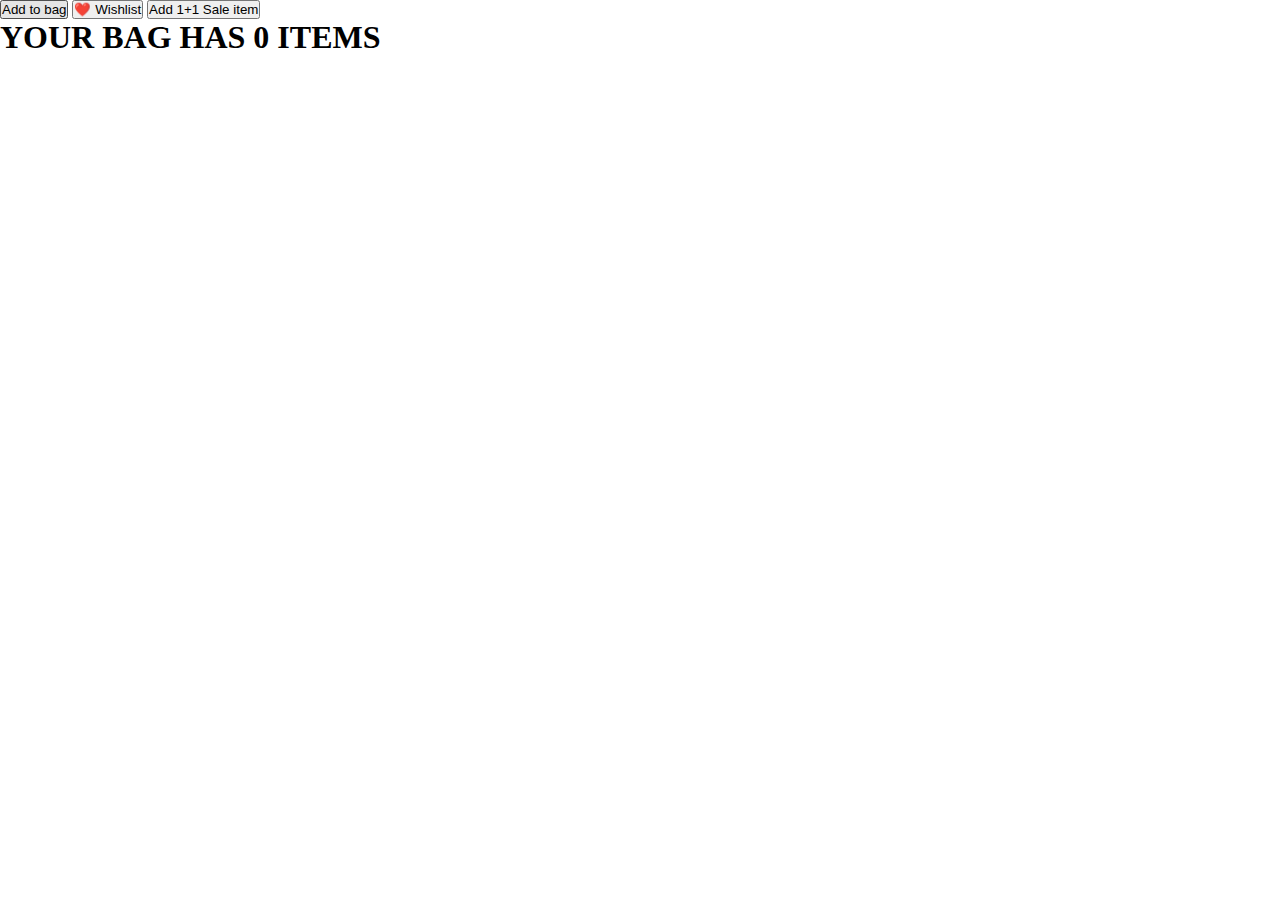
<file: index.html>
<!DOCTYPE html>
<html lang="en">
<head>
    <meta charset="UTF-8">
    <meta name="viewport" content="width=device-width, initial-scale=1.0">
    <title>Document</title>
    <link rel="stylesheet" href="./style.css">
    <link rel="stylesheet" href="https://cdnjs.cloudflare.com/ajax/libs/font-awesome/6.0.0-beta3/css/all.min.css" integrity="sha384-k6RqeWeci5ZR/Lv4MR0sA0FfDOM8z4j7x2l1e5c5e5f5e5f5e5f5e5f5e5f5e5" crossorigin="anonymous">
</head>
<body>
    <button class="bag-button" onclick="cartQuantity = cartQuantity + 1;document.querySelector('#cart-summary').innerText = `YOUR BAG HAS ${cartQuantity} ITEMS`;">Add to bag</button>
    <button class="wish-button" onclick="cartQuantity = cartQuantity - 1;document.querySelector('#cart-summary').innerText = `YOUR BAG HAS ${cartQuantity} ITEMS`;">❤️ Wishlist</button>
    <button class="btn-click2" onclick="cartQuantity = cartQuantity + 2;document.querySelector('#cart-summary').innerText = `YOUR BAG HAS ${cartQuantity} ITEMS`;">Add 1+1 Sale item</button>

    <h1 id="cart-summary">YOUR BAG HAS 0 ITEMS</h1>

    <script src="./script.js"></script>
</body>
</html>
</file>
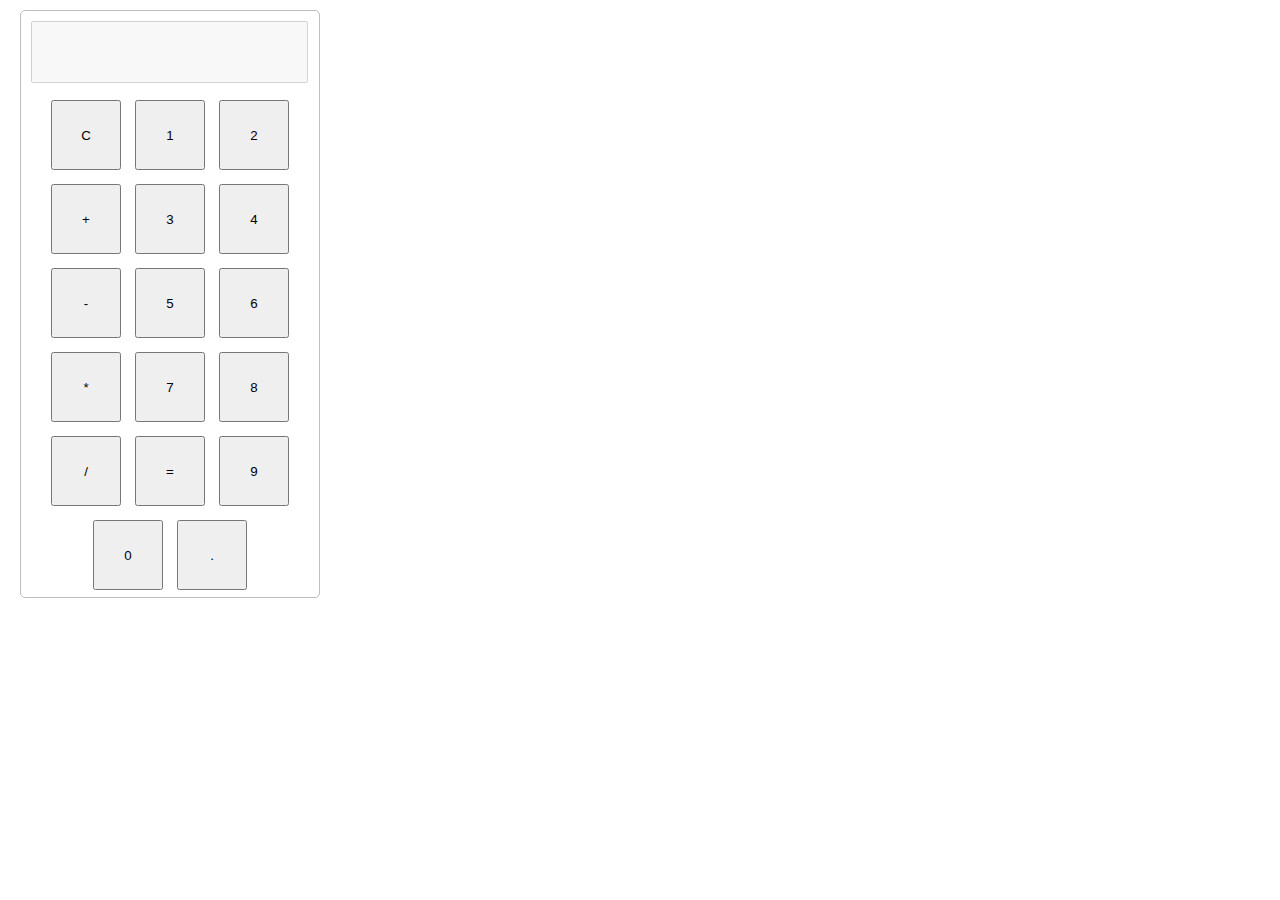
<file: calculator.html>
<!DOCTYPE html>
<html lang="en">
<head>
  <meta charset="UTF-8" />
  <meta name="viewport" content="width=device-width, initial-scale=1.0" />
  <title>Calculator</title>
  <link rel="stylesheet" href="calculator.css" />
</head>
<body>
  <div id="calculator">
    <input type="text" id="display" disabled>
    <div class="buttons">
      <button class="btn operator" id="clear">C</button>
      <button class="btn number" id="one">1</button>
      <button class="btn number" id="two">2</button>
      <button class="btn operator" id="add">+</button>

      <button class="btn number" id="three">3</button>
      <button class="btn number" id="four">4</button>
      <button class="btn operator" id="subtract">-</button>

      <button class="btn number" id="five">5</button>
      <button class="btn number" id="six">6</button>
      <button class="btn operator" id="multiply">*</button>

      <button class="btn number" id="seven">7</button>
      <button class="btn number" id="eight">8</button>
      <button class="btn operator" id="divide">/</button>

      <button class="btn operator" id="equals">=</button>
      <button class="btn number" id="nine">9</button>
      <button class="btn number" id="zero">0</button>
      <button class="btn number" id="decimal">.</button>
    </div>
  </div>

  <script src="calculator.js"></script>
</body>
</html>
</file>
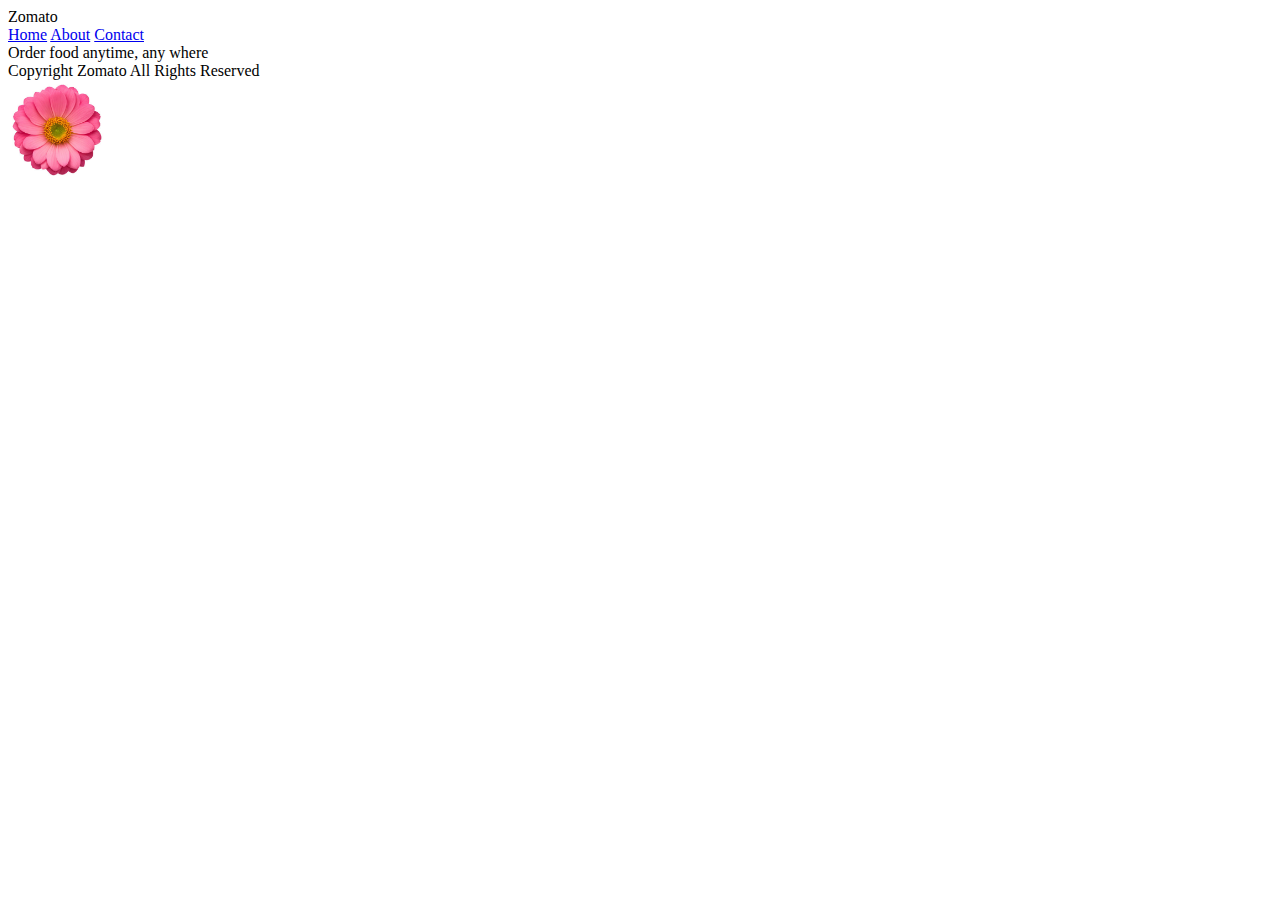
<file: ch3.html>
<!DOCTYPE html>
<html lang="en">
<head>
    <meta charset="UTF-8">
    <meta name="viewport" content="width=device-width, initial-scale=1.0">
    <title>Document</title>
</head>
<body>
    <header>
        <div>Zomato</div>
        <div>
            <a href="/home">Home</a>
            <a href="/about">About</a>
            <a href="/contact">Contact</a>
        </div>
    </header>
    <main>
        <div>Order food anytime, any where</div>
    </main>
    <footer>Copyright Zomato All Rights Reserved</footer>
    <a href="https://google.com"><img src="./flower.jpg" alt="flower" height="100px"></a>
</body>
</html>
</file>
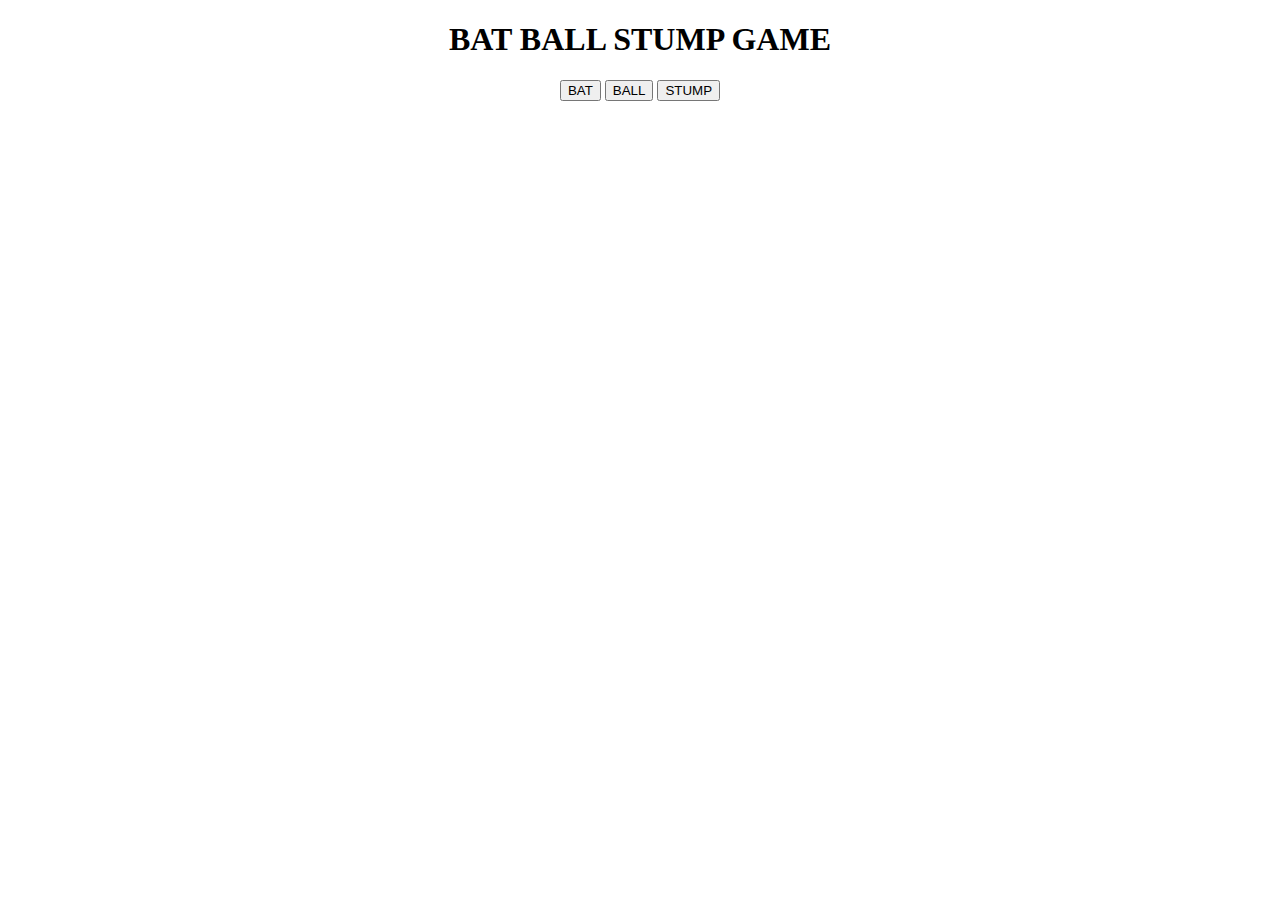
<file: cricket.html>
<!DOCTYPE html>
<html lang="en">
<head>
    <meta charset="UTF-8">
    <meta name="viewport" content="width=device-width, initial-scale=1.0">
    <title>cricket</title>
    <style>
        body{
            text-align: center;
        }
    </style>
</head>
<body>
    <h1>BAT BALL STUMP GAME</h1>
    <button onclick="console.log('you have choosen bat');
    let randomNumber = Math.random() * 3;
    if (randomNumber>0 && randomNumber<= 1){
        let computerChoice ='bat';
        console.log('computer choice is bat')
    }else if(randomNumber>1 && randomNumber<= 2)
       {let computerChoice = 'ball'}
        console.log('computer choice is ball')
       else{
        let computerChoice = 'stump'}
        console.log('computer choice is stump')
    ">BAT</button>
    <button>BALL</button>
    <button>STUMP</button>
</body>
</html>
</file>
<file: style.css>
*{
    margin: 0px;
    padding: 0px;
    box-sizing: border-box;
}

#dolor{
    color: blue;
    font-weight: bold;
}

#heading, .paragraph{
    color: rgb(70, 4, 4);
    font-size: 20px;
}

.name{
    color: brown;
    background-color: lightpink;
}

#box{
    height: 50px;
    width: 50px;
    background-image: url(./myntra.jpeg);
    background-size: cover;
}

.box{

    height: 100px;
    width: 100px;
    display: flex;
    justify-content: center;
    align-items: center;
}
.box1{
    height: 100px;
    width: 100px;
    background-color: rgb(24, 21, 187);
    padding-right: 20px;
    padding-left: 20px;
    margin-bottom: 5px;
    text-align: left;
}

.box2{
    height: 100px;
    width: 100px;
    background-color: rgb(202, 109, 114);
    text-align: center;
}

.box3{
    height: 100px;
    width: 100px;
    background-color: rgb(142, 218, 135);
    margin-bottom: 5px;
    text-align: right;
}

.padding{
    background-color: crimson;
    height: 100px;
    width: 100px;
    padding: 30px 30px 30px 30px;
    border: 5px dotted rgb(28, 102, 21);
    margin: 30px 30px 30px 30px;
    border-radius: 5ch;
}


.box{
    height: 100px;
    width: 100px;
    background-color: lavender;
    border: 1px solid black;
    margin: 15px;
    display: inline-block;
}

#first{
    background-color: lightblue;
    height: 100px;
    width: 200px;
}

#second{
    background-color: lightgreen;
    width: 60%;
}

.container{
    position: relative;
}

.index1, .index2{
    position: absolute;
    border: 3px solid black;
    width: 100px;
    height: 100px;
    text-align: center;
    font-size: 25px;
}

.index1{
    background-color: cadetblue;
    left: 20px;
    top: 60px;
    z-index: 1;
}

.index2{
    background-color: rgb(129, 47, 125);
    left: 20px;
    top: 60px;
    z-index: 2;
}

.container{
    height: 400px;
    width: 600px;
    border: 3px solid black;
    margin: 10px;
    display: flex;
    flex-direction: row-reverse;
    
}

.box{
    height: 50px;
    width: 50px;
    border: 1px solid black;
    margin: 5px;
}

.box1{
    background-color: cornflowerblue;
}

.box2{
    background-color: crimson;
}

.box3{
    background-color: olivedrab;
}

.box4{
    background-color: orchid;
}
</file>
<file: calculator.css>
*{
    box-sizing: border-box;
    margin: 0;
    padding: 0;
}

#calculator{
    border: 1px solid rgb(189, 189, 189);
    border-radius: 5px;
    width: 300px;
    margin: 10px 0 0 20px;
}

#display{
    margin: 10px;
    width: 93%;
    font-size: 50px;
}

.buttons{
    display: flex;
    justify-content: center;
    flex-wrap: wrap;
}

.btn{
    height: 70px;
    width: 70px;
    margin: 7px;
}
</file>
